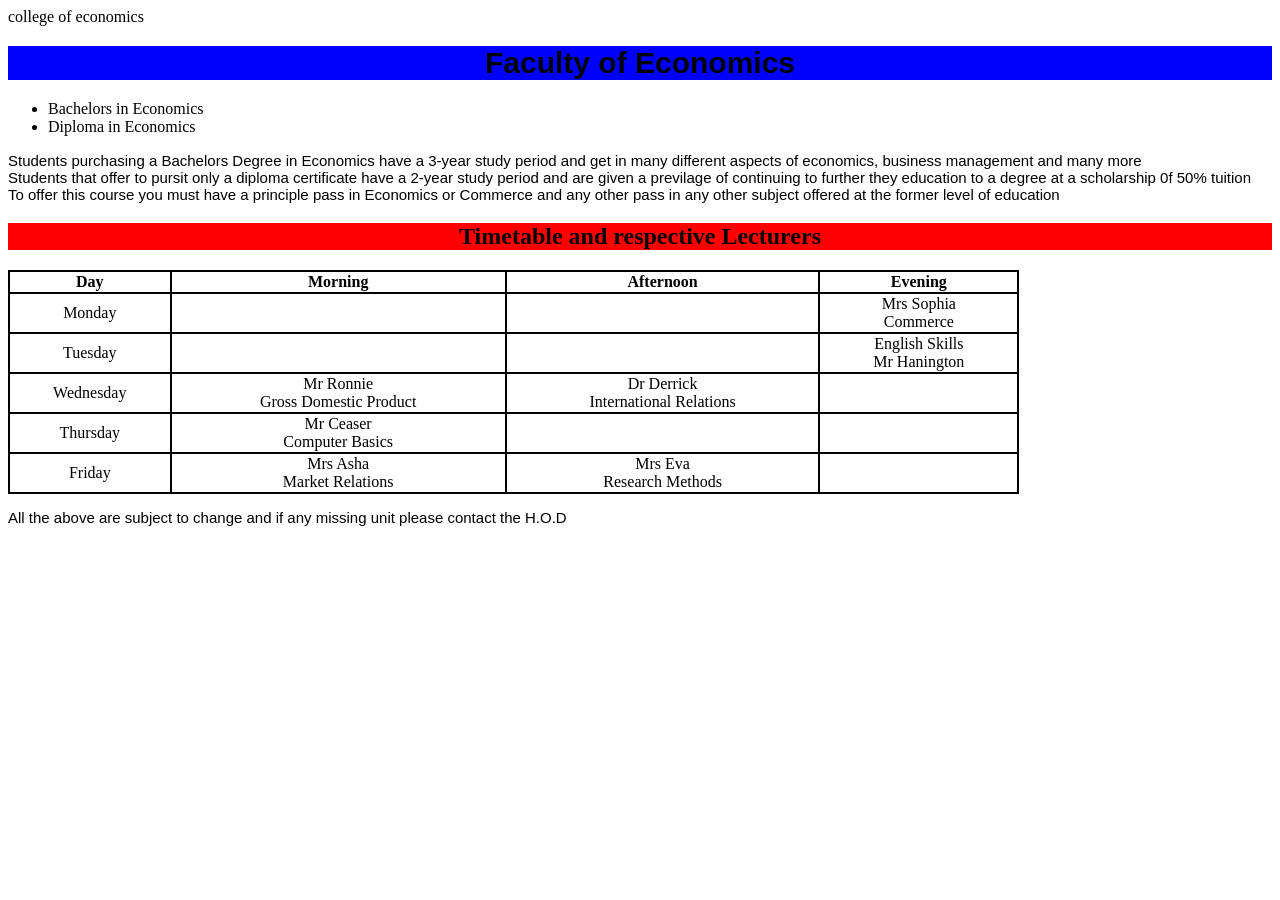
<file: economics.html>
<!DOCTYPE html>
<html>
   <head>
    <tittle>college of economics</tittle>
   </head>
   <body>
    <style>


        h1 {
            color: black;
            font-family: arial;
            font-weight: bold;
            font-size: 30px;
            background-color: blue;
            text-align: center;
        }
        p {
            font-family: arial;
            font-size: 15px;


        }
        table {
            padding: 15px;
            border-collapse: collapse;
            width: 80%;
            border: 2px solid;
            text-align: center;
            
        }
        th, td {
            border: 2px solid black;
            
        }
        h2 {
            text-align: center;
            background-color: red;
            color: black;
        }








    </style>


 <h1>Faculty of Economics</h1>
    <p>
        <ul>
            <li>
                Bachelors in Economics
    
            </li>
            <li>
                Diploma in Economics
            </li>
        </ul>
    </p>
    <p>
        Students purchasing a Bachelors Degree in Economics have a 3-year study period and get in many different aspects
        of economics, business management and many more
        <br>
        Students that offer to pursit only a diploma certificate have a 2-year study period and are given a previlage 
        of continuing to further they education to a degree at a scholarship 0f 50% tuition
        <br>
        To offer this course you must have a principle pass in Economics or Commerce and any other pass in any other subject offered
        at the former level of education
    </p>
    <h2>
        Timetable and respective Lecturers
    </h2>
              <table border="2">
                <tr>
                    <th>Day</th>
                    <th>Morning</th>
                    <th>Afternoon</th>
                    <th>Evening</th>
                </tr>
                <tr>
                    <td>Monday</td>
                    <td>
                        
                    </td>
                    <td>
                      
                    </td>
                    <td>
                        Mrs Sophia
                          <br>
                        Commerce
                    </td>
                <tr>
                    <td>Tuesday</td>
                    <td>

                    </td>
                    <td>

                    </td>
                    <td>
                        English Skills
                        <br>
                        Mr Hanington
                    </td>
                </tr>
                <tr>
                    <td>Wednesday</td>
                    <td>
                        Mr Ronnie
                        <br>
                        Gross Domestic Product

                    </td>
                    <td>
                        Dr Derrick
                        <br>
                        International Relations

                    </td>
                    <td>

                    </td>
                </tr>
                <tr>
                    <td>Thursday</td>
                    <td>
                        Mr Ceaser
                        <br>
                        Computer Basics
                    </td>
                    <td>

                    </td>
                    <td>

                    </td>
                </tr>
                <tr>
                    <td>Friday</td>
                    <td>
                        Mrs Asha
                        <br>
                        Market Relations
                    </td>
                    <td>
                        Mrs Eva
                        <br>
                        Research Methods

                    </td>
                    <td>

                    </td>
                </tr>


              </table>
              <p>
                All the above are subject to change and if any missing unit please contact the H.O.D
              </p>



















   </body>



























</html>
</file>
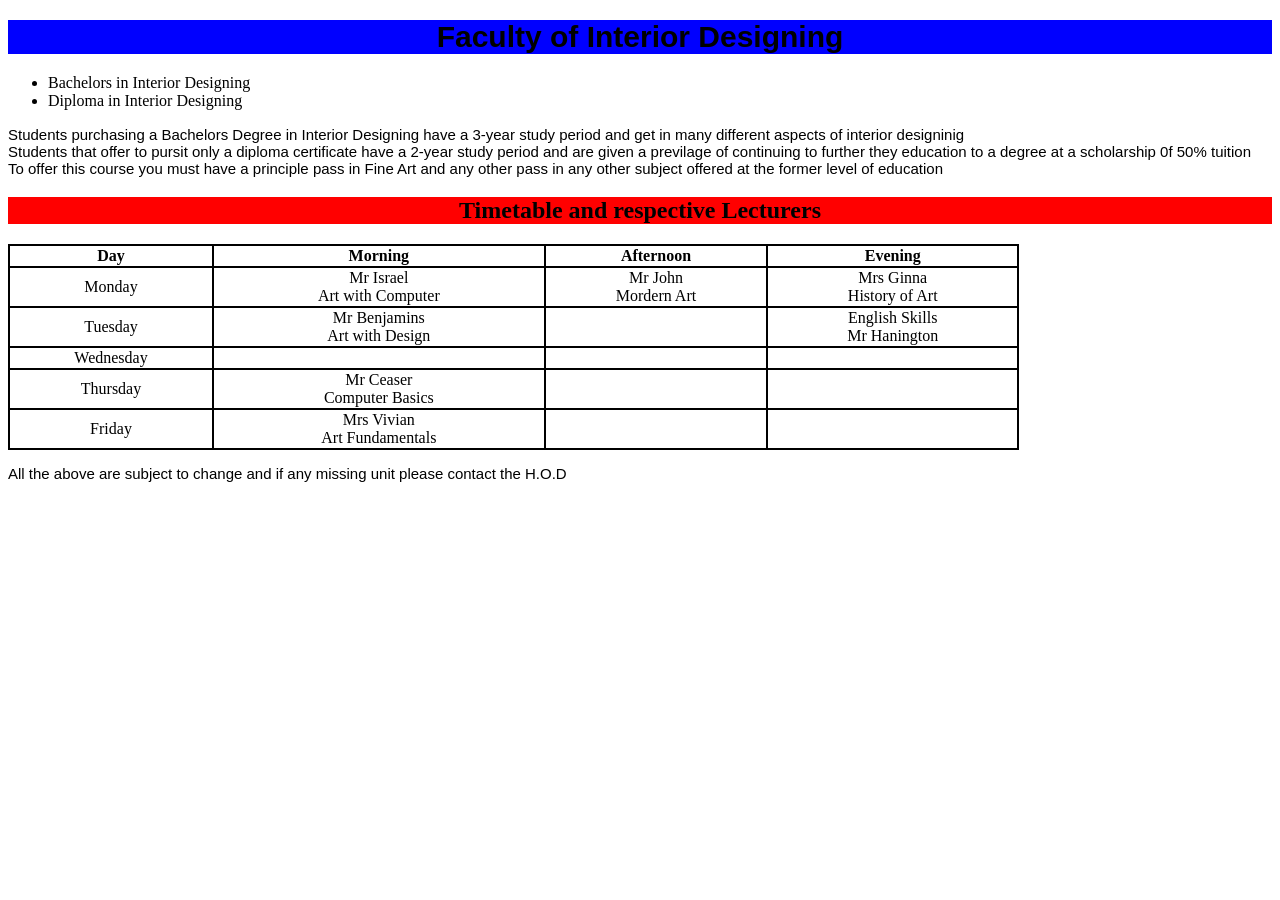
<file: interior design.html>
<!DOCTYPE html>
<html>
  <head>
    <title>interior Design</title>
  </head>
  <body>
    <style>
        h1 {
            color: black;
            font-family: arial;
            font-weight: bold;
            font-size: 30px;
            background-color: blue;
            text-align: center;
        }
        p {
            font-family: arial;
            font-size: 15px;


        }
        table {
            padding: 15px;
            border-collapse: collapse;
            width: 80%;
            border: 2px solid;
            text-align: center;
            
        }
        th, td {
            border: 2px solid black;
            
        }
        h2 {
            text-align: center;
            background-color: red;
            color: black;
        }


    </style>
    <h1>Faculty of Interior Designing</h1>
    <p>
        <ul>
            <li>
                Bachelors in Interior Designing
    
            </li>
            <li>
                Diploma in Interior Designing
            </li>
        </ul>
    </p>
    <p>
        Students purchasing a Bachelors Degree in Interior Designing have a 3-year study period and get in many different aspects
        of interior designinig 
        <br>
        Students that offer to pursit only a diploma certificate have a 2-year study period and are given a previlage 
        of continuing to further they education to a degree at a scholarship 0f 50% tuition
        <br>
        To offer this course you must have a principle pass in Fine Art and any other pass in any other subject offered
        at the former level of education
    </p>
    <h2>
        Timetable and respective Lecturers
    </h2>
              <table border="2">
                <tr>
                    <th>Day</th>
                    <th>Morning</th>
                    <th>Afternoon</th>
                    <th>Evening</th>
                </tr>
                <tr>
                    <td>Monday</td>
                    <td>
                        Mr Israel
                         <br>
                        Art with Computer
                    </td>
                    <td>
                        Mr John
                          <br>
                        Mordern Art
                    </td>
                    <td>
                        Mrs Ginna
                          <br>
                        History of Art
                    </td>
                <tr>
                    <td>Tuesday</td>
                    <td>Mr Benjamins
                        <br>
                        Art with Design
                    </td>
                    <td>

                    </td>
                    <td>
                        English Skills
                        <br>
                        Mr Hanington
                    </td>
                </tr>
                <tr>
                    <td>Wednesday</td>
                    <td>

                    </td>
                    <td>

                    </td>
                    <td>

                    </td>
                </tr>
                <tr>
                    <td>Thursday</td>
                    <td>
                        Mr Ceaser
                        <br>
                        Computer Basics
                    </td>
                    <td>

                    </td>
                    <td>

                    </td>
                </tr>
                <tr>
                    <td>Friday</td>
                    <td>
                        Mrs Vivian
                        <br>
                        Art Fundamentals
                    </td>
                    <td>

                    </td>
                    <td>

                    </td>
                </tr>


              </table>
              <p>
                All the above are subject to change and if any missing unit please contact the H.O.D
              </p>
  </body>  
</html>
</file>
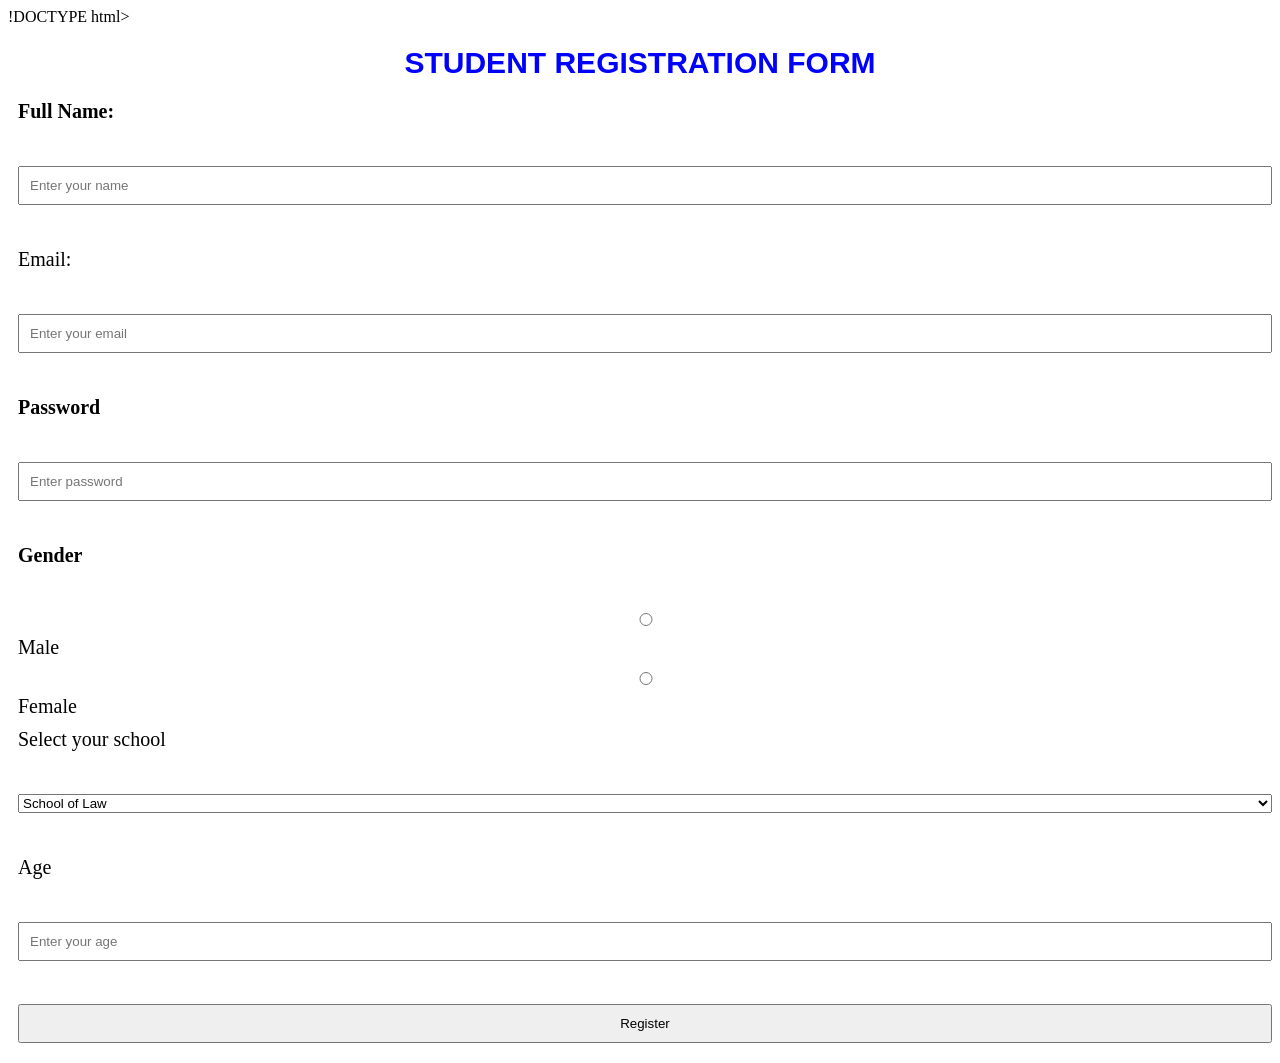
<file: register page.html>
!DOCTYPE html>
<html>
    <head>
        <title>Registration</title>
    </head>
    <body>
        <style>

            h1 {
                color: blue;
                text-align: center;
                font-family: Arial;
                font-size: 30px;





    
            }
            form {

                color: black;
                font-family: italic;
                font-size: 20px;
                display: flex;
                flex-direction: column;
                gap: 10px;
                margin-left: 10px;











            }
            input {
                padding: 10px;






            }
            label {
                font-family: italic;
                font-size: 20px;
                font-weight: bold;





            }
             button {
                 background-color: blue;
                 color: black;
                 padding: 20px;
                 cursor: ;
                



            }
            . register-button :hover {
                background-color: red;
                color: black;
                transition-duration: 1s;







            }
























        </style>

        <h1>STUDENT REGISTRATION FORM</h1>

        <form>
            <label>Full Name:</label>
              <br>
            <input type="text" name="full name"
                   placeholder="Enter your name" required>

               <br>

            <lable>Email:</lable>
               <br>
            <input type="email" name="email"
                   placeholder="Enter your email" required>

                <br>

            <label>Password</label>
                <br>
            <input type="password" name="email password"
                   placeholder="Enter password" required>

                <br>

            <label>Gender</label>
                <br>
            <input type="radio" name="gender" value="male">
            Male
                <br>

            <input type="radio" name="gender" value="female">
            Female

                <br>

            <lable>Select your school</lable>
                <br>

            <select name="course">
                <option>School of Law</option>
                <option>School of Science</option>
                <option>School of Education</option>
                <option>School of Business</option>







            </select>
                
               <br>

            <lable>Age</lable>
                <br>
            <input type="number" name="age"
                   placeholder="Enter your age"
                   min="18" max="120" required>
                <br>

            <input type="submit" value="Register">

            
        














        </form>




















    </body>




























</html>
</file>
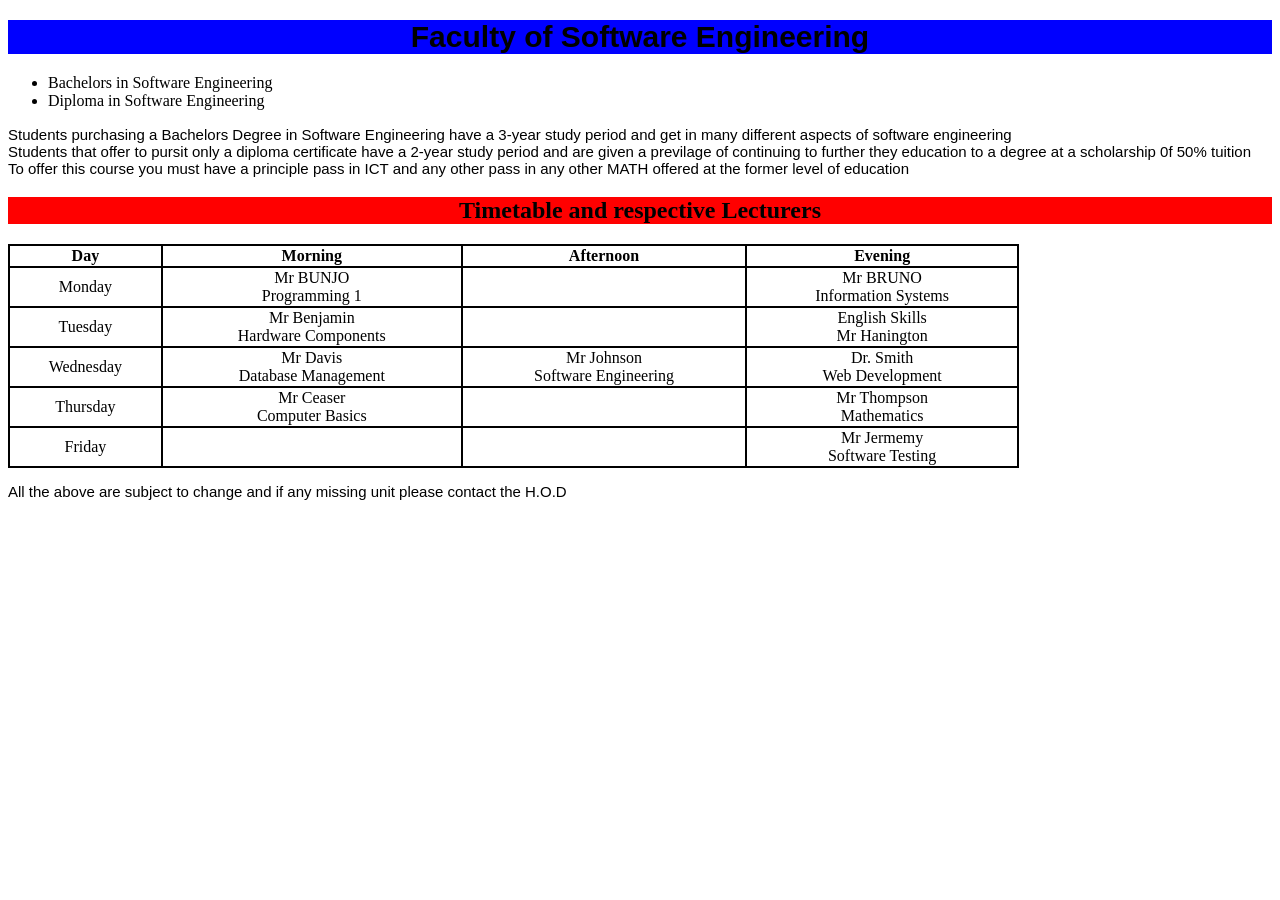
<file: software engineering.html>
<!DOCTYPE html>
<html lang="en">
<head>
    <meta charset="UTF-8">
    <meta name="viewport" content="width=device-width, initial-scale=1.0">
    <title>Software Engineering</title>
<body>
     <body>
    <style>
        h1 {
            color: black;
            font-family: arial;
            font-weight: bold;
            font-size: 30px;
            background-color: blue;
            text-align: center;
        }
        p {
            font-family: arial;
            font-size: 15px;


        }
        table {
            padding: 15px;
            border-collapse: collapse;
            width: 80%;
            border: 2px solid;
            text-align: center;
            
        }
        th, td {
            border: 2px solid black;
            
        }
        h2 {
            text-align: center;
            background-color: red;
            color: black;
        }


    </style>
    <h1>Faculty of Software Engineering</h1>
    <p>
        <ul>
            <li>
                Bachelors in Software Engineering

            </li>
            <li>
                Diploma in Software Engineering
            </li>
        </ul>
    </p>
    <p>
        Students purchasing a Bachelors Degree in Software Engineering have a 3-year study period and get in many different aspects
        of software engineering 
        <br>
        Students that offer to pursit only a diploma certificate have a 2-year study period and are given a previlage 
        of continuing to further they education to a degree at a scholarship 0f 50% tuition
        <br>
        To offer this course you must have a principle pass in ICT and any other pass in any other MATH offered
        at the former level of education
    </p>
    <h2>
        Timetable and respective Lecturers
    </h2>
              <table border="2">
                <tr>
                    <th>Day</th>
                    <th>Morning</th>
                    <th>Afternoon</th>
                    <th>Evening</th>
                </tr>
                <tr>
                    <td>Monday</td>
                    <td>
                        Mr BUNJO
                         <br>
                        Programming 1
                    </td>
                    <td>
                       
                    </td>
                    <td>
                        Mr BRUNO
                          <br>
                        Information Systems
                    </td>
                <tr>
                    <td>Tuesday</td>
                    <td>Mr Benjamin
                        <br>
                        Hardware Components
                    </td>
                    <td>

                    </td>
                    <td>
                        English Skills
                        <br>
                        Mr Hanington
                    </td>
                </tr>
                <tr>
                    <td>Wednesday</td>
                    <td>
                        Mr Davis
                        <br>
                        Database Management
                    </td>
                    <td>
                        Mr Johnson
                        <br>
                        Software Engineering
                    </td>
                    <td>
                        Dr. Smith
                        <br>
                        Web Development

                    </td>
                </tr>
                <tr>
                    <td>Thursday</td>
                    <td>
                        Mr Ceaser
                        <br>
                        Computer Basics
                    </td>
                    <td>

                    </td>
                    <td>
                        Mr Thompson
                        <br>
                        Mathematics

                    </td>
                </tr>
                <tr>
                    <td>Friday</td>
                    <td>
                        
                    </td>
                    <td>

                    </td>
                    <td>
                        Mr Jermemy
                        <br>
                        Software Testing
                    </td>
                </tr>


              </table>
              <p>
                All the above are subject to change and if any missing unit please contact the H.O.D
              </p>
</body>
</file>
